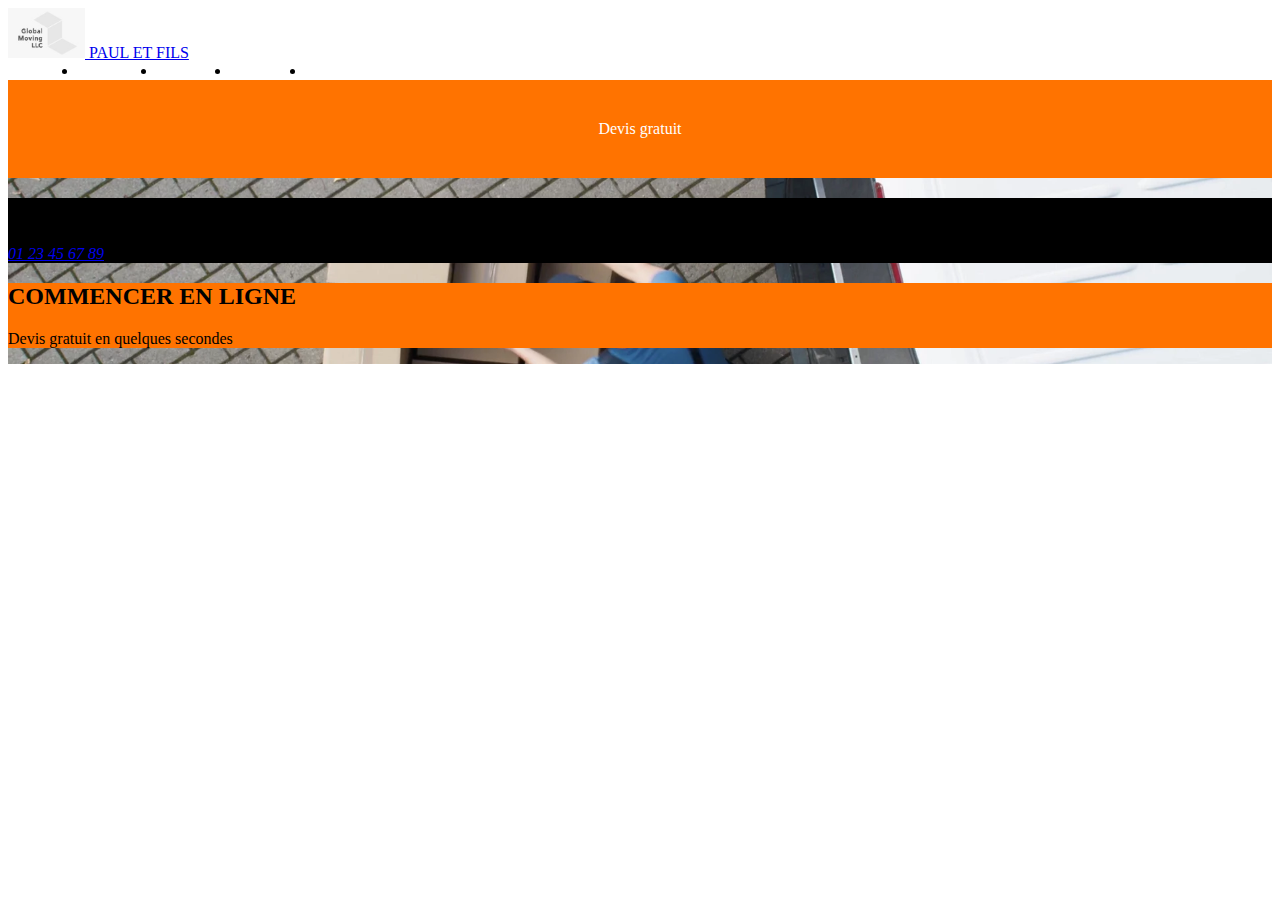
<file: index.html>
<!DOCTYPE html>
<html lang="en">
<head>
    <meta charset="UTF-8">
    <meta name="viewport" content="width=device-width, initial-scale=1.0">
    <link href="style.css" rel="stylesheet"/>
    <title>PAUL ET FILS</title>
    <link href="https://cdn.jsdelivr.net/npm/bootstrap@5.2.3/dist/css/bootstrap.min.css" rel="stylesheet" integrity="sha384-rbsA2VBKQhggwzxH7pPCaAqO46MgnOM80zW1RWuH61DGLwZJEdK2Kadq2F9CUG65" crossorigin="anonymous">
</head>
<body>
    <nav class="navbar navbar-expand-lg navbar-dark bg-dark"> <!--barre nav avec un fond de couleur noir clair-->
        <div class="container-fluid">
            <a class="navbar-brand" href="#">
                <img src="logo-golbal-moving.JPG" alt="logo de l'entreprise"/>
                <span class="brand-text">PAUL ET FILS</span>
            </a>
            <!--ajoue du logo avec le nom de l'entreprise-->
            <div class="buttonnav">
                <ul>
                    <li><a href="index.html">Accueil</a></li>
                    <li><a href="Apropos.html">À propos</a></li>
                    <li><a href="service.html">Services</a></li>
                    <li><a href="conseils.html">Conseils</a></li>
                    <li><a href="contact.html">Contact</a></li>
                </ul>
            </div>
            <!--boutton clicable en direction des autre page-->
            <div class="row">
                <div class="col" style="background-color: rgb(255, 115, 0);">
                    <ul style="list-style-type: none; padding: 0; margin: 0;">
                        <li>
                            <a href="devis.html" style="display: block; padding: 20px;">Devis gratuit</a>
                        </li>
                    </ul>
                </div>
            </div>
            <!--boutton clicable sur toute la surface du backround color orange qui dirige vers une autre page-->
        </div>
    </nav>
    <section>
        <div class="image-container">
            <img src="homme-carton-camionnette.webp" alt="photo1" class="background-image">
            <div class="row">
                <div class="offset-2 col-4" style="background-color: rgb(0, 0, 0);">
                    <h2>Appeler nous</h2>
                    <address>
                        <a href="01 23 45 67 89"> 01 23 45 67 89</a>
                    </address>
                </div>
                <div class="col-4" style="background-color:rgb(255, 115, 0);">
                    <h2>COMMENCER EN LIGNE</h2>
                    <p>Devis gratuit en quelques secondes</p>
                </div>
            </div>
        </div>
    </section>
    <!--information au mileu de la page avec un backround color pour faire ressortir les information-->
    <!--<section class="Aproposdenous">
        <div class="row">
            <div class="col-6" style="background-color: rgb(255, 115, 0);">
                <h1>Paul et fils Déménagement</h1>
                <p>Paragraphe. Double cliquez ici ou cliquez sur Modifier texte pour ajouter votre propre text ou changer de police. Décrivez vos services à vos visiteurs.</p>
                <a href="Apropos.html" style="display: block; padding: 20px;">A propos de nous</a>
            </div>
        </div>
        <div class="image-container2">
        <img src="ho——e-porte-carton.webp" alt="photo2" class="background-image2">
        </div>
    </section>
    <footer>
        <small>
            <p> © 2024 Nicollet florian</p>
        </small>
    </footer>
    <!--copyright-->
    <script src="https://cdn.jsdelivr.net/npm/bootstrap@5.2.3/dist/js/bootstrap.bundle.min.js" integrity="sha384-kenU1KFdBIe4zVF0s0G1M5b4hcpxyD9F7jL+jjXkk+Q2h455rYXK/7HAuoJl+0I4" crossorigin="anonymous"></script>
    <script src="https://cdn.jsdelivr.net/npm/@popperjs/core@2.11.6/dist/umd/popper.min.js" integrity="sha384-oBqDVmMz9ATKxIep9tiCxS/Z9fNfEXiDAYTujMAeBAsjFuCZSmKbSSUnQlmh/jp3" crossorigin="anonymous"></script>
    <script src="https://cdn.jsdelivr.net/npm/bootstrap@5.2.3/dist/js/bootstrap.min.js" integrity="sha384-cuYeSxntonz0PPNlHhBs68uyIAVpIIOZZ5JqeqvYYIcEL727kskC66kF92t6Xl2V" crossorigin="anonymous"></script>
</body>
</html>
</file>
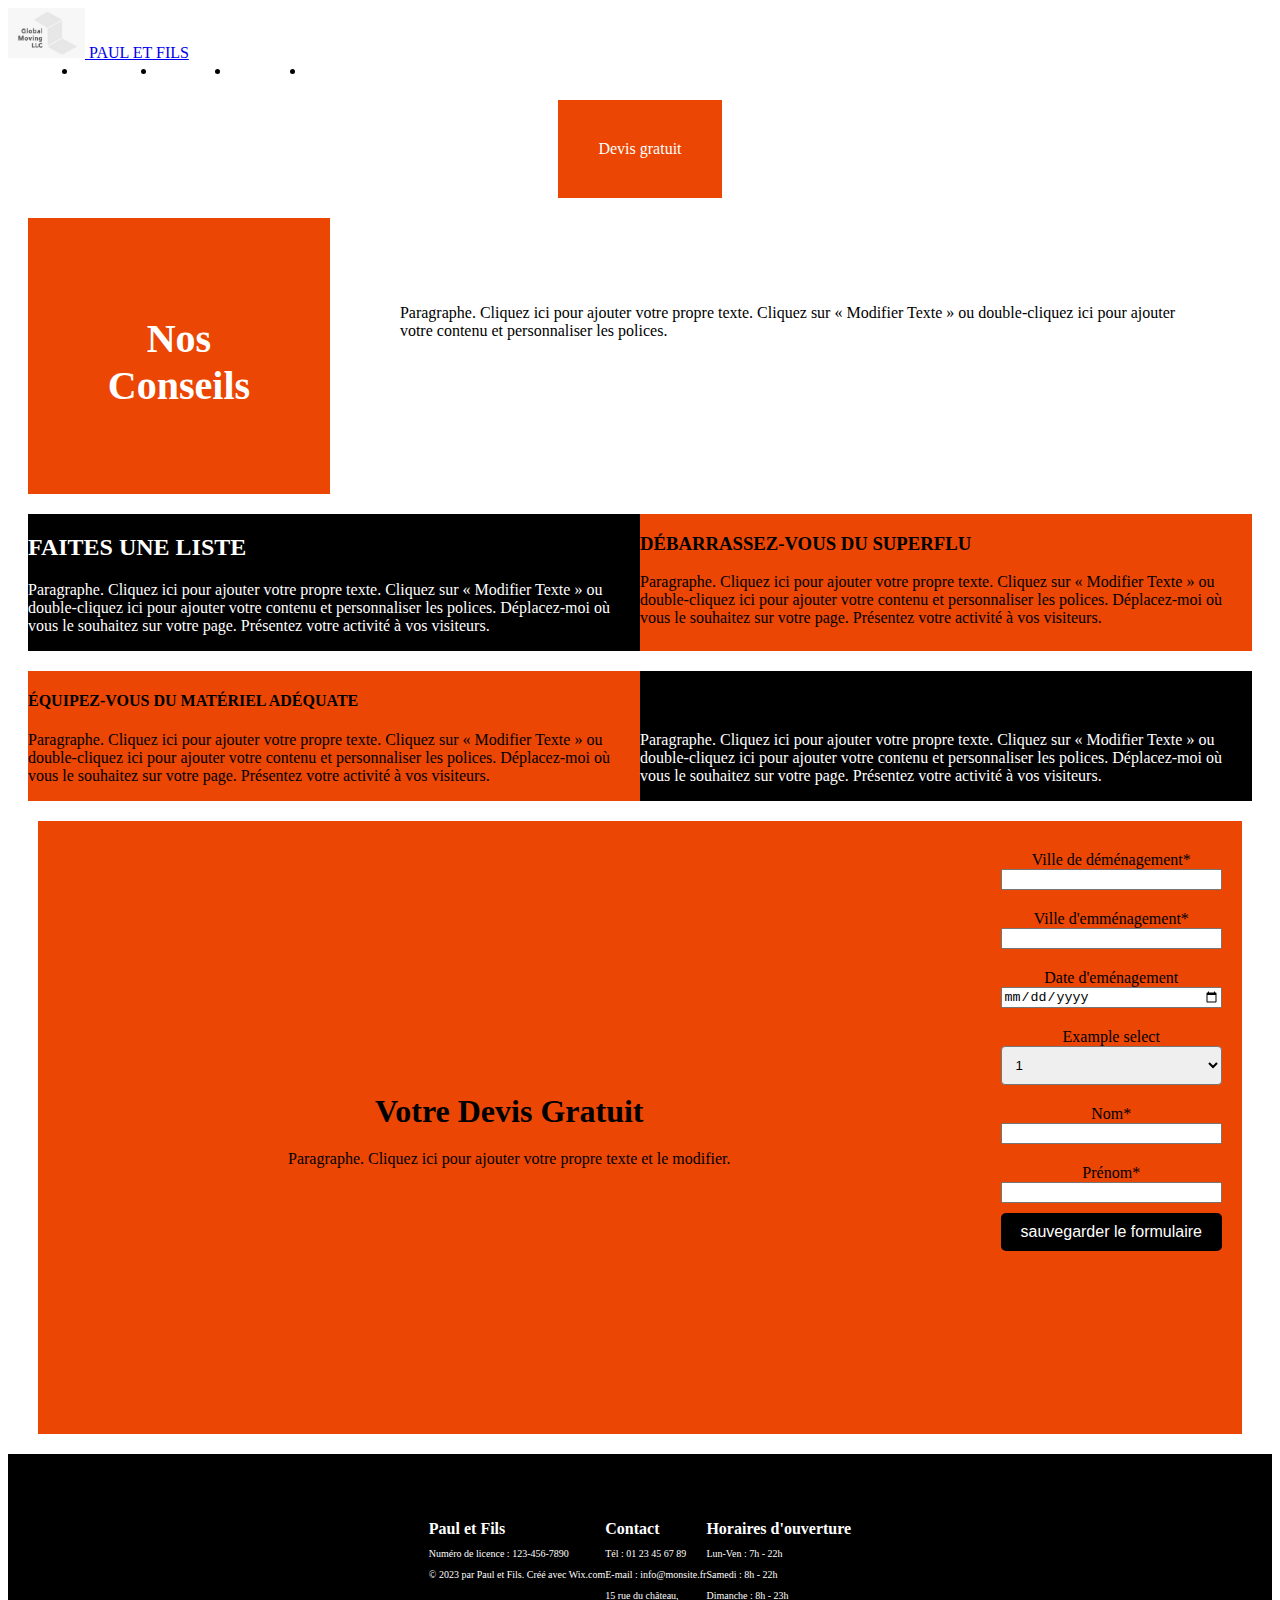
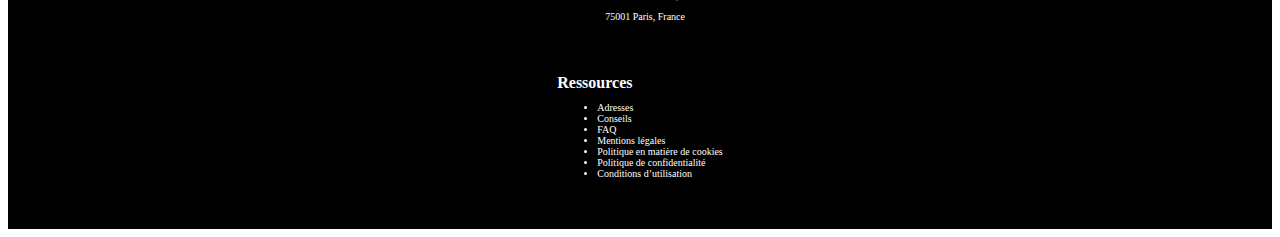
<file: conseils.html>
<!DOCTYPE html>
<html lang="fr">
<head>
    <meta charset="UTF-8">
    <meta name="viewport" content="width=device-width, initial-scale=1.0">
    <link href="styleconseils.css" rel="stylesheet"/>
    <title>Conseils</title>
    <link href="https://cdn.jsdelivr.net/npm/bootstrap@5.2.3/dist/css/bootstrap.min.css" rel="stylesheet" integrity="sha384-rbsA2VBKQhggwzxH7pPCaAqO46MgnOM80zW1RWuH61DGLwZJEdK2Kadq2F9CUG65" crossorigin="anonymous">
</head>
<body>
    <nav class="navbar navbar-expand-lg navbar-dark bg-dark"> <!--barre nav avec un fond de couleur noir clair-->
        <div class="container-fluid">
            <a class="navbar-brand" href="#">
                <img src="logo-golbal-moving.JPG" alt="logo de l'entreprise"/>
                <span class="brand-text">PAUL ET FILS</span>
            </a>
            <!--ajoue du logo avec le nom de l'entreprise-->
            <div class="buttonnav">
                <ul>
                    <li><a href="index.html">Accueil</a></li>
                    <li><a href="Apropos.html">À propos</a></li>
                    <li><a href="service.html">Services</a></li>
                    <li><a href="conseils.html">Conseils</a></li>
                    <li><a href="contact.html">Contact</a></li>
                </ul>
            </div>
            <!--boutton clicable en direction des autre page-->
            <div class="row">
                <div class="col" style="background-color: rgb(235, 70, 4);">
                    <ul style="list-style-type: none; padding: 0; margin: 0;">
                        <li>
                            <a href="#formDevis" style="display: block; padding: 20px;">Devis gratuit</a>
                        </li>
                    </ul>
                </div>
            </div>
            <!--boutton clicable sur toute la surface du backround color orange qui dirige vers une autre page-->
        </div>
    </nav>
    <div class="row">
        <div class="col-6" style="background-color: rgb(235, 70, 4);">
            <h1>Nos Conseils</h1>
        </div>
        <div class="col-6" style="background-color: rgb(255, 255, 255);">
            <p>Paragraphe. Cliquez ici pour ajouter votre propre texte. Cliquez sur  « Modifier Texte » ou double-cliquez ici pour ajouter votre contenu et personnaliser les polices.</p>
        </div>
    </div>
    <div class="row">
        <div class="offset-1 col-4" style="background-color: black;">
            <h2>FAITES UNE LISTE</h2>
            <p class="p2">Paragraphe. Cliquez ici pour ajouter votre propre texte. Cliquez sur « Modifier Texte » ou double-cliquez ici pour ajouter votre contenu et personnaliser les polices. Déplacez-moi où vous le souhaitez sur votre page. Présentez votre activité à vos visiteurs.</p>
        </div>
        <div class="offset-1 col-4" style="background-color: rgb(235, 70, 4);;">
            <h3>DÉBARRASSEZ-VOUS DU SUPERFLU</h3>
            <p>Paragraphe. Cliquez ici pour ajouter votre propre texte. Cliquez sur « Modifier Texte » ou double-cliquez ici pour ajouter votre contenu et personnaliser les polices. Déplacez-moi où vous le souhaitez sur votre page. Présentez votre activité à vos visiteurs.</p>
        </div>
    </div>
    <div class="row">
        <div class="offset-1 col-4" style="background-color: rgb(235, 70, 4);">
            <h4>ÉQUIPEZ-VOUS DU MATÉRIEL ADÉQUATE</h4>
            <p>Paragraphe. Cliquez ici pour ajouter votre propre texte. Cliquez sur « Modifier Texte » ou double-cliquez ici pour ajouter votre contenu et personnaliser les polices. Déplacez-moi où vous le souhaitez sur votre page. Présentez votre activité à vos visiteurs.</p>
        </div>
        <div class="offset-1 col-4" style="background-color: black;">
            <h5>COMMENT ORGANISER SES AFFAIRES</h5>
            <p class="p3">Paragraphe. Cliquez ici pour ajouter votre propre texte. Cliquez sur « Modifier Texte » ou double-cliquez ici pour ajouter votre contenu et personnaliser les polices. Déplacez-moi où vous le souhaitez sur votre page. Présentez votre activité à vos visiteurs.</p>
        </div>
    </div>
    <div class="row">
        <div class="col autre-col" style="background-color: rgb(235, 70, 4);">
            <h1 class="autre-titre">Votre Devis Gratuit</h1>
            <p>Paragraphe. Cliquez ici pour ajouter votre propre texte et le modifier.</p>
        </div>
        <div class="col" style="background-color: rgb(235, 70, 4);">
            <form id="formDevis">
                <div class="form-group">
                    <label for="villeDem">Ville de déménagement<span>*</span></label>
                    <input type="text" id="villeDem" required name="ville de déménagement">
                </div>
                <div class="form-group">
                    <label for="villeEmm">Ville d'emménagement<span>*</span></label>
                    <input type="text" id="villeEmm" required name="ville emménagement">
                </div>
                <div class="form-group">
                    <label for="eventDate" class="form-label">Date d'eménagement</label>
                    <input type="date" class="form-control" id="eventDate" required>
                </div>
                <div class="form-group">
                    <label for="exampleFormControlSelect1">Example select</label>
                    <select class="form-control" id="exampleFormControlSelect1">
                        <option>1</option>
                        <option>2</option>
                        <option>3</option>
                        <option>4</option>
                        <option>5</option>
                    </select>
                </div>
                <div class="form-group">
                    <label for="nom">Nom<span>*</span></label>
                    <input type="text" id="nom" required name="nom">
                </div>
                <div class="form-group">
                    <label for="prenom">Prénom<span>*</span></label>
                    <input type="text" id="prenom" required name="prénom">
                </div>
                <button type="submit">sauvegarder le formulaire</button>
            </form>
        </div>
    </div>
</div>
<footer class="footer">
    <div class="container">
        <div class="row">
            <div class="col-md-4">
                <h5>Paul et Fils</h5>
                <p>Numéro de licence : 123-456-7890</p>
                <p>&copy; 2023 par Paul et Fils. Créé avec Wix.com</p>
            </div>
            <div class="col-md-4">
                <h5>Contact</h5>
                <p>Tél : 01 23 45 67 89</p>
                <p>E-mail : <a href="mailto:info@monsite.fr" style="color: white;">info@monsite.fr</a></p>
                <p>15 rue du château,</p>
                <p>75001 Paris, France</p>
            </div>
            <div class="col-md-4">
                <h5>Horaires d'ouverture</h5>
                <p>Lun-Ven : 7h - 22h</p>
                <p>Samedi : 8h - 22h</p>
                <p>Dimanche : 8h - 23h</p>
            </div>
        </div>
        <div class="row">
            <div class="col-md-4">
                <h5>Ressources</h5>
                <ul class="list-unstyled">
                    <li><a href="#" style="color: white;">Adresses</a></li>
                    <li><a href="#" style="color: white;">Conseils</a></li>
                    <li><a href="#" style="color: white;">FAQ</a></li>
                    <li><a href="#" style="color: white;">Mentions légales</a></li>
                    <li><a href="#" style="color: white;">Politique en matière de cookies</a></li>
                    <li><a href="#" style="color: white;">Politique de confidentialité</a></li>
                    <li><a href="#" style="color: white;">Conditions d’utilisation</a></li>
                </ul>
            </div>
        </div>
    </div>
</footer>
    <script src="https://cdn.jsdelivr.net/npm/bootstrap@5.2.3/dist/js/bootstrap.bundle.min.js" integrity="sha384-kenU1KFdBIe4zVF0s0G1M5b4hcpxyD9F7jL+jjXkk+Q2h455rYXK/7HAuoJl+0I4" crossorigin="anonymous"></script>
    <script src="https://cdn.jsdelivr.net/npm/@popperjs/core@2.11.6/dist/umd/popper.min.js" integrity="sha384-oBqDVmMz9ATKxIep9tiCxS/Z9fNfEXiDAYTujMAeBAsjFuCZSmKbSSUnQlmh/jp3" crossorigin="anonymous"></script>
    <script src="https://cdn.jsdelivr.net/npm/bootstrap@5.2.3/dist/js/bootstrap.min.js" integrity="sha384-cuYeSxntonz0PPNlHhBs68uyIAVpIIOZZ5JqeqvYYIcEL727kskC66kF92t6Xl2V" crossorigin="anonymous"></script>
</body>
</html>
</file>
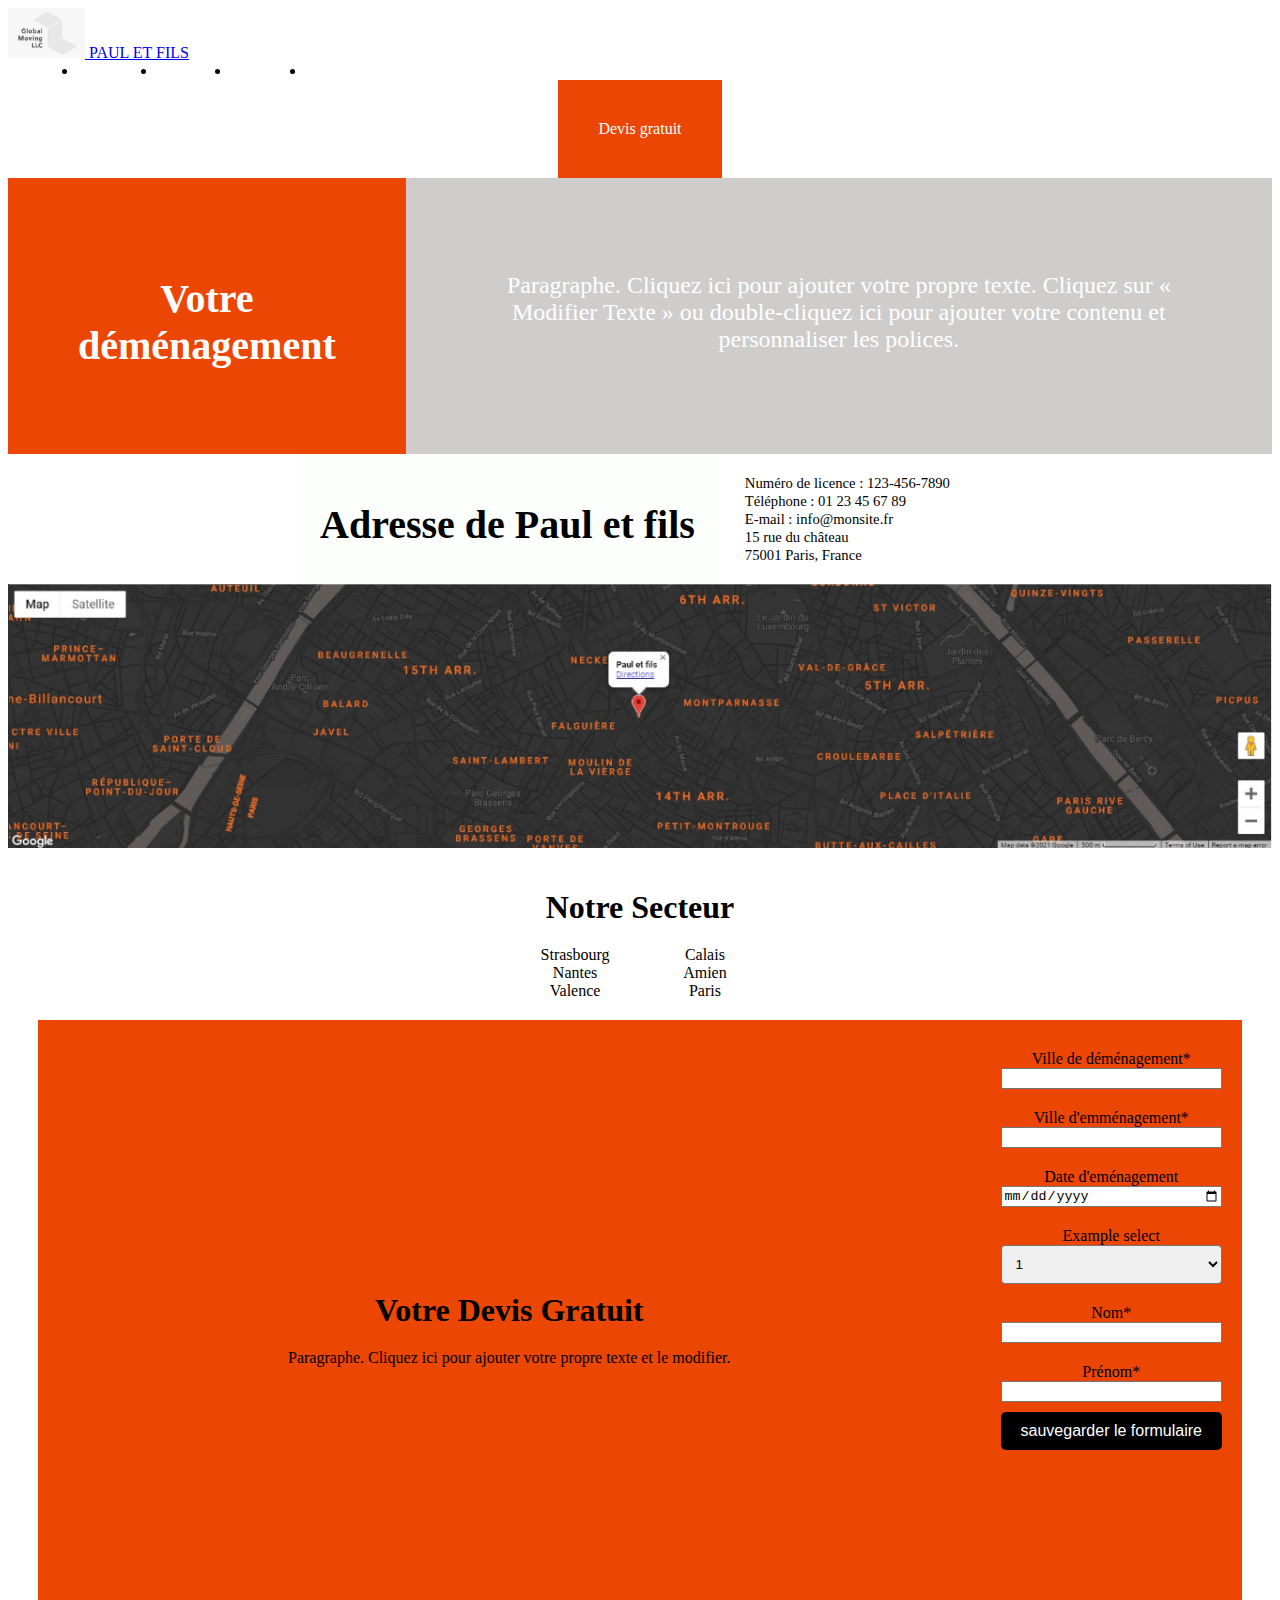
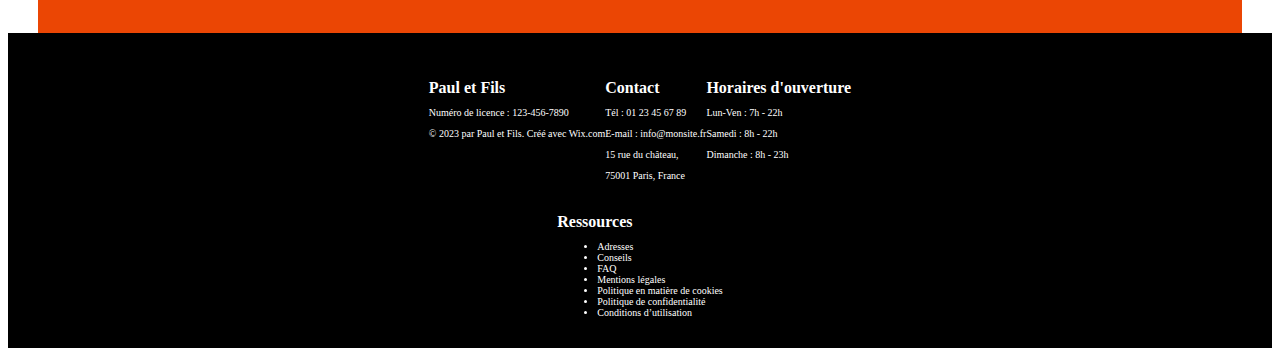
<file: contact.html>
<!DOCTYPE html>
<html lang="fr">
<head>
    <meta charset="UTF-8">
    <meta name="viewport" content="width=device-width, initial-scale=1.0">
    <link href="stylecontatc.css" rel="stylesheet"/>
    <title>Contact</title>
    <link href="https://cdn.jsdelivr.net/npm/bootstrap@5.2.3/dist/css/bootstrap.min.css" rel="stylesheet" integrity="sha384-rbsA2VBKQhggwzxH7pPCaAqO46MgnOM80zW1RWuH61DGLwZJEdK2Kadq2F9CUG65" crossorigin="anonymous">
</head>
<body>
    <nav class="navbar navbar-expand-lg navbar-dark bg-dark"> <!--barre nav avec un fond de couleur noir clair-->
        <div class="container-fluid">
            <a class="navbar-brand" href="#">
                <img src="logo-golbal-moving.JPG" alt="logo de l'entreprise"/>
                <span class="brand-text">PAUL ET FILS</span>
            </a>
            <!--ajoue du logo avec le nom de l'entreprise-->
            <div class="buttonnav">
                <ul>
                    <li><a href="index.html">Accueil</a></li>
                    <li><a href="Apropos.html">À propos</a></li>
                    <li><a href="service.html">Services</a></li>
                    <li><a href="conseils.html">Conseils</a></li>
                    <li><a href="contact.html">Contact</a></li>
                </ul>
            </div>
            <!--boutton clicable en direction des autre page-->
            <div class="row">
                <div class="col" style="background-color: rgb(235, 70, 4);">
                    <ul style="list-style-type: none; padding: 0; margin: 0;">
                        <li>
                            <a href="#formDevis" style="display: block; padding: 20px;">Devis gratuit</a>
                        </li>
                    </ul>
                </div>
            </div>
            <!--boutton clicable sur toute la surface du backround color orange qui dirige vers une autre page-->
        </div>
    </nav>
    <div class="row">
        <div class="col-6" style="background-color: rgb(235, 70, 4);">
            <h1>Votre déménagement</h1>
        </div>
        <div class="col-6" style="background-color: rgb(206, 205, 204);">
            <p>Paragraphe. Cliquez ici pour ajouter votre propre texte. Cliquez sur « Modifier Texte » ou double-cliquez ici pour ajouter votre contenu et personnaliser les polices.</p>
        </div>
    </div>
    <div class="row">
        <div class="col-5" style="background-color: rgb(252, 255, 252);">
            <h1>Adresse de Paul et fils</h1>
        </div>
        <div class="col-7" style="background-color: rgb(255, 255, 255);">
            <small><a>Numéro de licence : 123-456-7890</a></small>
            <br>
            <small><a>Téléphone : 01 23 45 67 89 </a></small>
            <br>
            <small><a>E-mail : info@monsite.fr</a></small>
            <br>
            <small><a>15 rue du château</a></small>
            <br>
            <small><a>75001 Paris, France</a></small>
        </div>
    </div>
    <img src="map.PNG" alt="photo map" class="autre-image"/>
    <div class="row">
        <div class="col" style="background-color: rgb(255, 255, 255);">
            <h1>Notre Secteur</h1>
            <ul class="autre-liste">
                <li class="autre-liste2">Strasbourg</li>
                <li class="autre-liste2">Calais</li>
                <li class="autre-liste2">Nantes</li>
                <li class="autre-liste2">Amien</li>
                <li class="autre-liste2">Valence</li>
                <li class="autre-liste2">Paris</li>
            </ul>
        </div>
    </div>
        <div class="row">
            <div class="col autre-col" style="background-color: rgb(235, 70, 4);">
                <h1 class="autre-titre">Votre Devis Gratuit</h1>
                <p>Paragraphe. Cliquez ici pour ajouter votre propre texte et le modifier.</p>
            </div>
            <div class="col" style="background-color: rgb(235, 70, 4);"">
                <form id="formDevis">
                    <div class="form-group">
                        <label for="villeDem">Ville de déménagement<span>*</span></label>
                        <input type="text" id="villeDem" required name="ville de déménagement">
                    </div>
                    <div class="form-group">
                        <label for="villeEmm">Ville d'emménagement<span>*</span></label>
                        <input type="text" id="villeEmm" required name="ville emménagement">
                    </div>
                    <div class="form-group">
                        <label for="eventDate" class="form-label">Date d'eménagement</label>
                        <input type="date" class="form-control" id="eventDate" required>
                    </div>
                    <div class="form-group">
                        <label for="exampleFormControlSelect1">Example select</label>
                        <select class="form-control" id="exampleFormControlSelect1">
                            <option>1</option>
                            <option>2</option>
                            <option>3</option>
                            <option>4</option>
                            <option>5</option>
                        </select>
                    </div>
                    <div class="form-group">
                        <label for="nom">Nom<span>*</span></label>
                        <input type="text" id="nom" required name="nom">
                    </div>
                    <div class="form-group">
                        <label for="prenom">Prénom<span>*</span></label>
                        <input type="text" id="prenom" required name="prénom">
                    </div>
                    <button type="submit">sauvegarder le formulaire</button>
                </form>
            </div>
        </div>
    </div>
    <footer class="footer">
        <div class="container">
            <div class="row">
                <div class="col-md-4">
                    <h5>Paul et Fils</h5>
                    <p>Numéro de licence : 123-456-7890</p>
                    <p>&copy; 2023 par Paul et Fils. Créé avec Wix.com</p>
                </div>
                <div class="col-md-4">
                    <h5>Contact</h5>
                    <p>Tél : 01 23 45 67 89</p>
                    <p>E-mail : <a href="mailto:info@monsite.fr" style="color: white;">info@monsite.fr</a></p>
                    <p>15 rue du château,</p>
                    <p>75001 Paris, France</p>
                </div>
                <div class="col-md-4">
                    <h5>Horaires d'ouverture</h5>
                    <p>Lun-Ven : 7h - 22h</p>
                    <p>Samedi : 8h - 22h</p>
                    <p>Dimanche : 8h - 23h</p>
                </div>
            </div>
            <div class="row">
                <div class="col-md-4">
                    <h5>Ressources</h5>
                    <ul class="list-unstyled">
                        <li><a href="#" style="color: white;">Adresses</a></li>
                        <li><a href="#" style="color: white;">Conseils</a></li>
                        <li><a href="#" style="color: white;">FAQ</a></li>
                        <li><a href="#" style="color: white;">Mentions légales</a></li>
                        <li><a href="#" style="color: white;">Politique en matière de cookies</a></li>
                        <li><a href="#" style="color: white;">Politique de confidentialité</a></li>
                        <li><a href="#" style="color: white;">Conditions d’utilisation</a></li>
                    </ul>
                </div>
            </div>
        </div>
    </footer>
    <script src="https://cdn.jsdelivr.net/npm/bootstrap@5.2.3/dist/js/bootstrap.bundle.min.js" integrity="sha384-kenU1KFdBIe4zVF0s0G1M5b4hcpxyD9F7jL+jjXkk+Q2h455rYXK/7HAuoJl+0I4" crossorigin="anonymous"></script>
    <script src="https://cdn.jsdelivr.net/npm/@popperjs/core@2.11.6/dist/umd/popper.min.js" integrity="sha384-oBqDVmMz9ATKxIep9tiCxS/Z9fNfEXiDAYTujMAeBAsjFuCZSmKbSSUnQlmh/jp3" crossorigin="anonymous"></script>
    <script src="https://cdn.jsdelivr.net/npm/bootstrap@5.2.3/dist/js/bootstrap.min.js" integrity="sha384-cuYeSxntonz0PPNlHhBs68uyIAVpIIOZZ5JqeqvYYIcEL727kskC66kF92t6Xl2V" crossorigin="anonymous"></script>
</body>
</html>
</file>
<file: style.css>
img {
    height: 50px;
}

.buttonnav ul {
    padding: 0;
    margin: 0;
    display: flex;  /* Affiche les éléments en ligne */
}

.buttonnav ul li a {
    text-decoration: none;  /* Supprime le soulignement des liens */
    color: white;
}

.buttonnav li {
    margin-right: 20px;   /* Espace entre les éléments */
}

.col {
    padding: 20px; /* grossis le rectangle orange */
}

.col a {
    display: block; /* Rend le lien cliquable sur toute la zone */
    text-align: center; 
    color: white; 
    text-decoration: none; /* Supprime le soulignement du lien */
}

.image-container {
    position: relative;
    overflow: hidden;
}

.background-image {
    position: absolute;
    top: 0;
    left: 0;
    width: 100%;
    height: 100%;
    object-fit: cover;
    z-index: -1;
    transition: transform 0.5s ease;
}


/*header{
    position: absolute;
    text-align: center;
    bottom: 50%;
    color:aliceblue;
}

section{
    position: absolute;
    bottom: 30%;
}

h2{
    color: aliceblue;
}

p{
    color: aliceblue;
}

footer {
    position: absolute;
    bottom: 0;
    left: 0;
    right: 0;
    background-color: #1e1f25;
    color: white;
    text-align: center;
    padding: 10px;
  }


.Aproposdenous{
    position: absolute;
    bottom: 0%;
} */










  /* Media pour le responsive */
@media (max-width: 768px) {
    .buttonnav ul {
        flex-direction: column; /* Aligne les éléments de menu verticalement sur les écrans moyen comme tablettes */
    }

    .buttonnav ul li {
        margin-bottom: 10px; /* Ajoute un espacement entre les éléments */
    }

    .full-screen-image {
        height: 80vh; /* Réduit la hauteur sur les écrans moyen comme tablettes */
    }

    header {
        bottom: 40%; /* Ajuste la position sur les écrans moyen comme tablettes */
    }

    section {
        bottom: 20%; /* Ajuste la position de la section sur les écrans moyen comme tablettes */
    }

    .col {
        padding: 15px; /* Réduit le rembourrage des colonnes sur es écrans moyen comme tablettes */
    }

    /* Ajustements pour les textes */
    h2, p {
        font-size: 1rem; /* Réduit la taille de la police sur les écrans moyen comme tablettes */
    }
}

@media (max-width: 440px) {
    header {
        bottom: 40%; /* Ajuste encore la position de l'en-tête sur les petits écrans comme les smartphones */
    }

    section {
        bottom: 15%; /* Ajuste encore la position de la section sur les petits écrans smartphones */
    }

    h2 {
        font-size: 1.2rem; /* Ajuste la taille des titres pour les petits écrans smartphones */
    }

    p {
        font-size: 0.9rem; /* Ajuste la taille des paragraphes pour les petits écrans smartphones */
    }
}
</file>
<file: styleconseils.css>
img {
    height: 50px;
}

.buttonnav ul {
    padding: 0;
    margin: 0;
    display: flex;  /* Affiche les éléments en ligne */
}

.buttonnav ul li a {
    text-decoration: none;  /* Supprime le soulignement des liens */
    color: white;
}

.buttonnav li {
    margin-right: 20px;   /* Espace entre les éléments */
}

.col {
    padding: 20px; /* grossis le rectangle orange */
}

.col a {
    display: block; /* Rend le lien cliquable sur toute la zone */
    text-align: center; 
    color: white; 
    text-decoration: none; /* Supprime le soulignement du lien */
}

.row {
    display: flex; 
    margin: 20px; 
}

.col-6 {
    padding: 70px; 
}

.col-6 h1 {
    font-size: 2.5em; 
    margin-bottom: 15px; /* Ajoute de l'espace en dessous du titre */
    text-align: center;
    color: white
}

h2{
    color: white;
}

.p2{
    color: white;
}

.p3{
    color: white;
}

.row {
    display: flex; /* Utilise flexbox pour aligner les colonnes */
    justify-content: center; 
    margin: 20px; 
}

.col {
    padding: 20px; 
    text-align: center; 
}

h1 {
    margin-bottom: 20px; /* Ajoute de l'espace sous le titre */
}

.autre-liste {
    list-style-type: none; /* Supprime les point par défaut */
    padding: 0; 
    display: flex; 
    flex-wrap: wrap; /* Permet aux éléments de la liste de passer à la ligne */
    justify-content: center; 
    max-width: 300px; 
    margin: 0 auto; /* Centre la liste horizontalement */
}

.autre-liste2 {
    width: calc(50% - 10px); /* Définit la largeur des éléments de la liste à 50% avec une marge */
    box-sizing: border-box; /* Inclut le padding et la bordure dans la largeur totale */
    font-size: 1em; 
}

.autre-col {
    padding: 250px; 
    box-sizing: border-box; 
}

.autre-titre {
    text-align: center
}

form {
    display: flex; /* Utilise flexbox pour aligner les éléments */
    flex-direction: column; /* Aligne les éléments en colonne */
    gap: 10px; /* Espace entre les éléments */
}


select {
    width: 100%; 
    padding: 10px; 
    border-radius: 4px; /* Coins arrondis pour les champs */
}

label {
    margin-top: 10px; 
}

.form-group {
    display: flex;
    flex-direction: column; /* Colonne pour chaque ligne de formulaire */
}

.row-cols-2 > * {
    flex: 1; /* Chaque colonne prend la même largeur */
}

button {
    background-color: black; 
    color: white; 
    border: none; 
    padding: 10px 20px; /* Ajoute du padding pour agrandir le bouton */
    border-radius: 5px; /* Coins arrondis */
    cursor: pointer; /* Change le curseur au survol */
    font-size: 16px; 
    transition: background-color 0.3s; /* Animation pour le changement de couleur */
}

.footer {
    background-color: black; 
    color: white; 
    padding: 20px; 
    text-align: left; 
    font-size: 10px; 
}

.footer h5 {
    margin-bottom: 10px; 
    font-size: 16px; 
}

.footer p, .footer a {
    margin-bottom: 5px; 
    font-size: 10px; 
}

.footer .container {
    max-width: 1100px; /* Limite la largeur du contenu */
    margin: 0 auto; /* Centre le contenu */
}

.footer a {
    text-decoration: none; 
    color: white; 
}

.footer a:hover {
    text-decoration: underline; /* Ajoute un soulignement au survol des liens */
}

@media (max-width: 768px) {
    .navbar-brand img {
        max-height: 40px; 
    }

    .buttonnav ul {
        flex-direction: column; /* Affiche les liens de navigation en colonne */
        padding: 10px 0;
        text-align: center; 
    }

    .buttonnav li {
        margin: 0; 
        margin-bottom: 10px; /* Ajoute un espacement vertical */
    }

    .row {
        flex-direction: column; /* Affiche les colonnes l'une en dessous de l'autre */
        margin: 10px 0; 
    }

    .col-6, .col {
        padding: 15px; 
        margin: 0;
    }

    h1, h2, h3, h4, h5 {
        font-size: 1.3em; 
        margin: 10px 0; 
        text-align: center; 
    }

    #formDevis {
        padding: 10px; 
    }

    .form-group {
        margin-bottom: 15px; 
    }

    input, select, button {
        width: 100%; 
        padding: 10px; 
        font-size: 1em; 
    }

    button {
        padding: 10px 15px; /* Ajuste le padding du bouton */
        font-size: 1em;
    }

    /* Footer */
    .footer {
        text-align: center;
        padding: 15px; 
        font-size: 0.9em; 
    }

    .footer .col-md-4 {
        margin-bottom: 15px; /* Ajoute de l'espace entre les sections du footer */
    }

    .footer p, .footer a {
        font-size: 0.9em; /* Ajuste la taille des paragraphes et des liens */
    }
}



@media (max-width: 440px) {
    /* Navigation */
    .navbar-brand img {
        max-height: 30px; 
    }

    .buttonnav ul {
        flex-direction: column; 
        padding: 10px 0;
    }

    .buttonnav li {
        margin-right: 0; 
        margin-bottom: 10px; 
    }

    .row {
        flex-direction: column;
        margin: 10px 0; 
    }

    .col-6, .col {
        padding: 10px;
        margin: 0;
    }

    h1, h2, h3, h4, h5 {
        font-size: 1.1em; 
        margin: 5px 0; 
    }

    /* Formulaire */
    #formDevis {
        padding: 5px; 
    }

    .form-group {
        margin-bottom: 10px; 
    }

    input, select, button {
        width: 100%; 
        padding: 8px;
        font-size: 0.9em;
    }

    button {
        padding: 8px;
        font-size: 0.9em;
    }

    /* Footer */
    .footer {
        text-align: center;
        padding: 10px 5px;
        font-size: 0.8em;
    }

    .footer .col-md-4 {
        margin-bottom: 10px; /* Ajoute de l'espace entre les sections du footer */
    }

    .footer p, .footer a {
        font-size: 0.8em; /* Réduit la taille des paragraphes et des liens */
    }
}
</file>
<file: stylecontatc.css>
img {
    height: 50px;
}

.buttonnav ul {
    padding: 0;
    margin: 0;
    display: flex;  /* Affiche les éléments en ligne */
}

.buttonnav ul li a {
    text-decoration: none;  /* Supprime le soulignement des liens */
    color: white;
}

.buttonnav li {
    margin-right: 20px;   /* Espace entre les éléments */
}

.col {
    padding: 20px; /* grossis le rectangle orange */
}

.col a {
    display: block; /* Rend le lien cliquable sur toute la zone */
    text-align: center; 
    color: white; 
    text-decoration: none; /* Supprime le soulignement du lien */
}

.row {
    display: flex; 
    margin: 20px; 
}

.col-6 {
    padding: 70px; 
}

.col-6 h1 {
    font-size: 2.5em; 
    margin-bottom: 15px; /* Ajoute de l'espace en dessous du titre */
    text-align: center;
    color: white
}

.col-6 p {
    font-size: 1.5em; 
    text-align: center;
    color: white;
}

.row {
    display: flex; /* Utilisation de flexbox pour aligner les colonnes */
    margin: 20px; 
}

.col-5, .col-7 {
    padding: 20px; 
}

.col-5 h1 {
    font-size: 2.5em; 
    margin-bottom: 15px; 
    text-align: center;
}

.col-7 a {
    font-size: 1.1em; 
    margin: 10px; 
}

.autre-image {
    width: 100%; 
    height: auto; /* Ajuste la hauteur automatiquement pour garder les proportions */
    max-height: 400px; /* Définit une hauteur maximale si nécessaire */
    display: block; /* Supprime l'espace sous l'image */
}

.row {
    display: flex; /* Utilise flexbox pour aligner les colonnes */
    justify-content: center; 
    margin: 20px; 
}

.col {
    padding: 20px; 
    text-align: center; 
}

h1 {
    margin-bottom: 20px; /* Ajoute de l'espace sous le titre */
}

.autre-liste {
    list-style-type: none; /* Supprime les point par défaut */
    padding: 0; 
    display: flex; 
    flex-wrap: wrap; /* Permet aux éléments de la liste de passer à la ligne */
    justify-content: center; 
    max-width: 300px; 
    margin: 0 auto; /* Centre la liste horizontalement */
}

.autre-liste2 {
    width: calc(50% - 10px); /* Définit la largeur des éléments de la liste à 50% avec une marge */
    box-sizing: border-box; /* Inclut le padding et la bordure dans la largeur totale */
    font-size: 1em; 
}

.row {
    margin: 0;
}

.autre-col {
    padding: 250px; 
    box-sizing: border-box; 
}

.autre-titre {
    text-align: center
}

form {
    display: flex; /* Utilise flexbox pour aligner les éléments */
    flex-direction: column; /* Aligne les éléments en colonne */
    gap: 10px; /* Espace entre les éléments */
}


select {
    width: 100%; 
    padding: 10px; 
    border-radius: 4px; /* Coins arrondis pour les champs */
}

label {
    margin-top: 10px; 
}

.form-group {
    display: flex;
    flex-direction: column; /* Colonne pour chaque ligne de formulaire */
}

.row-cols-2 > * {
    flex: 1; /* Chaque colonne prend la même largeur */
}

button {
    background-color: black; 
    color: white; 
    border: none; 
    padding: 10px 20px; /* Ajoute du padding pour agrandir le bouton */
    border-radius: 5px; /* Coins arrondis */
    cursor: pointer; /* Change le curseur au survol */
    font-size: 16px; 
    transition: background-color 0.3s; /* Animation pour le changement de couleur */
}

.footer {
    background-color: black; 
    color: white; 
    padding: 20px; 
    text-align: left; 
    font-size: 10px; 
}

.footer h5 {
    margin-bottom: 10px; 
    font-size: 16px; 
}

.footer p, .footer a {
    margin-bottom: 5px; 
    font-size: 10px; 
}

.footer .container {
    max-width: 1100px; /* Limite la largeur du contenu */
    margin: 0 auto; /* Centre le contenu */
}

.footer a {
    text-decoration: none; 
    color: white; 
}

.footer a:hover {
    text-decoration: underline; /* Ajoute un soulignement au survol des liens */
}

@media (max-width: 768px) {
    img {
        height: auto; /* Ajuste la hauteur automatiquement pour garder les proportions */
        max-height: 30px; /* Limite la hauteur pour les petites images */
    }

    .buttonnav ul {
        flex-direction: column; /* Colonne pour une meilleure lisibilité */
        align-items: center; 
    }

    .buttonnav li {
        margin-bottom: 10px; 
        margin-right: 0; 
    }

    .col {
        padding: 10px; 
    }

    .col-6, .col-5, .col-7 {
        padding: 20px;
    }

    .col-6 h1, .col-5 h1 {
        font-size: 1.8em;
    }

    .col-6 p {
        font-size: 1.2em;
    }

    .row {
        flex-direction: column;
        margin: 10px; 
    }

    .autre-liste2 {
        width: 100%; 
        margin-bottom: 10px;
    }

    .autre-col {
        padding: 50px;
    }

    .form-group {
        margin-bottom: 15px;
    }

    button {
        width: 100%;
        padding: 10px;
    }

    .footer {
        text-align: center;
        font-size: 12px;
    }

    .footer h5 {
        font-size: 14px;
    }

    .footer p, .footer a {
        font-size: 12px;
    }
}

@media (max-width: 440px) {
    img {
        height: auto;
        max-height: 25px;
    }

    .buttonnav ul {
        flex-direction: column;
        align-items: center;
    }

    .buttonnav li {
        margin-bottom: 5px;
        margin-right: 0;
    }

    .col {
        padding: 5px;
    }

    .col-6, .col-5, .col-7 {
        padding: 10px;
    }

    .col-6 h1, .col-5 h1 {
        font-size: 1.5em;
    }

    .col-6 p {
        font-size: 1em;
    }

    .row {
        flex-direction: column;
        margin: 5px;
    }

    .autre-liste2 {
        width: 100%;
        margin-bottom: 5px;
    }

    .autre-col {
        padding: 30px;
    }

    .form-group {
        margin-bottom: 10px;
    }

    button {
        width: 100%;
        padding: 8px;
        font-size: 14px;
    }

    .footer {
        text-align: center;
        font-size: 10px;
    }

    .footer h5 {
        font-size: 12px;
    }

    .footer p, .footer a {
        font-size: 10px;
    }
}
</file>
